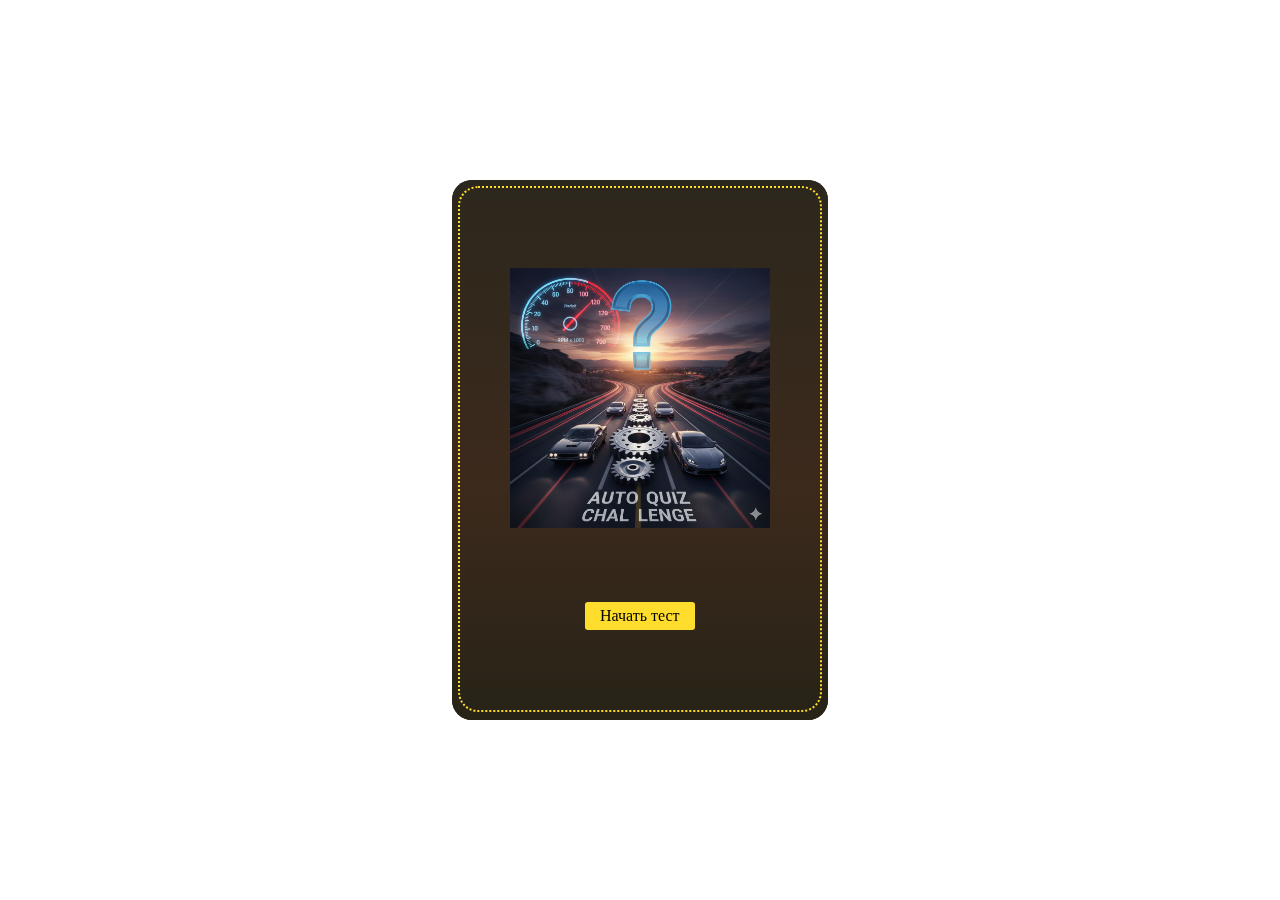
<file: difficult quest/index.html>
<!DOCTYPE html>
<html lang="en">
<head>
    <meta charset="UTF-8">
    <meta name="viewport" content="width=device-width, initial-scale=1.0">
    <title>Document</title>

    <meta name="description" content="">

    <link rel="stylesheet" href="style.css">
</head>
<body>

 <div class="cartQuest">

<!-- СТАРТОВЫЙ ЭКРАН -->
    <div class="plug">
        <div class="startScreen">
            <div class="imgStart_border">
                <div class="imgStart">
                    <img src="img/автоквиз.png" alt="">
                </div>
            
                <button class="tenet-ui-btn startBtn">
                    <span>Начать тест</span>
                </button>
            </div>
        </div>
    </div>

<!-- КАРТОЧКА -->
    <div class="card_y1q7j_11">

    <!-- ================= FRONT ================= -->
    <div class="gameCard_4jhtv_1">
        <div class="gameCard_faceFront_border">

        <div class="card_4jhtv_21">

        

        <!-- КАРТИНКА -->
        <div class="image_4jhtv_51">
            <img alt="" src="img/4.webp">
        </div>

        <!-- ВОПРОС -->
        <div class="_textWrapper_4jhtv_150">
            <div class="t-heading-5 _question_4jhtv_16">
            Вопрос будет подставляться из JS
            </div>
        </div>

        <!-- КНОПКИ ОТВЕТА -->
        <div class="actions_4jhtv_108">
            <button type="button" class="tenet-ui-btn btn-true">
            <span>Правда</span>
            </button>

            <button type="button" class="tenet-ui-btn btn-false">
            <span>Миф</span>
            </button>
        </div>

        </div>
            <div class="finishBlock">
                <div class="statistics-number">
                    n правильных ответов
                </div>
                <div class="rang">
                    Ты победитель
                </div>

                <div class="img-finish">
                    <img src="img/633a765b copy.webp" alt="">
                </div>
            </div>
        </div>
    </div>

    <!-- ================= BACK ================= -->
    <div class="gameCard_4jhtv_1 _faceBack_y1q7j_36">
        <div class="gameCard_faceBack_border">

        <div class="frame_4jhtv_168"></div>

        <div class="card_4jhtv_21">

        <!-- КАРТИНКА (может быть той же) -->
        <div class="image_4jhtv_52">
            <img alt="" src="img/Airbrush-BG-CHANGER-1766992870030.jpg">
        </div>

        <!-- ТЕКСТ -->
        <div class="_textWrapper_4jhtv_150">

            <!-- ВЕРНО -->
            <div class="t-heading-3">
            Верно!
            </div>

            <!-- НЕВЕРНО -->
            <div class="t-heading-4">
            Неверно!
            </div>

            <!-- ПОЯСНЕНИЕ -->
            <div class="t-small-text _question_4jhtv_16" style="display:none;">
            Пояснение будет подставляться из JS
            </div>

        </div>

        <!-- КНОПКА ДАЛЕЕ -->
        <div class="nextActions_4jhtv_108">
            <button type="button" class="tenet-ui-btn _nextBtn">
            <span>Далее</span>
            </button>
        </div>

        </div>
    </div>
    </div>

    </div>
</div>

<script src="script.js"></script>
</body>
</html>
</file>
<file: difficult quest/style.css>
body {
  display: flex;
  justify-content: center; /* горизонталь */
  align-items: center;     /* вертикаль */
  min-height: 100vh;
  margin: 0;
}


.cartQuest {
    position: relative;
    margin: auto;
}


.card_y1q7j_11 {
  perspective: 1200px;
}

._faceBack_y1q7j_36 {
  transform: rotateY(180deg);
}

.card_y1q7j_11.is-flipped .gameCard_4jhtv_1:not(._faceBack_y1q7j_36) {
  transform: rotateY(-180deg);
}

.card_y1q7j_11.is-flipped ._faceBack_y1q7j_36 {
  transform: rotateY(0deg);
}

.nextActions_4jhtv_108 {
  margin-top: 50px;
}

.card_y1q7j_11.show-next .nextActions_4jhtv_108 {
  display: flex;
}

/* OLD */

.plug {
  width: 376px;
  height: 540px;
  position: absolute;
  will-change: transform, opacity;
    /*width: clamp(310px, 50vw, 376px);
    height: clamp(440px, 70vw, 538px);*/
  background: linear-gradient(180deg, #2c271d, #3c2a1c 56.9%, #272317 99.89%);
  border-radius: 20px;
  z-index: 3;
}

.imgStart_border {
    width: 85%;
    margin: 6px 6px;
    border-radius: 20px;
    border: 2px dotted #ffdd2d;
    padding: 80px 20px;
}

.gameCard_faceFront_border {
    width: 95%;
    margin-top: 6px;
    border-radius: 20px;
    border: 2px dotted #ffdd2d;
    padding: 80px 20px;
}

.gameCard_faceBack_border {
  width: 95%;
  margin-top: 5px;
  border-radius: 20px;
  border: 2px dotted #ffdd2d;
  padding: 38px 20px;
}

.startScreen {
    width: 100%;
}

.imgStart {
    width: 260px;
    margin: 0px auto 70px;
}

.imgStart img {
    width: 100%;
}

.card_y1q7j_11 {
    perspective: 1000px;
    translate: none;
    rotate: none;
    scale: none;
    transform: translate(0px, 0px);
    opacity: 1;
    pointer-events: auto;
}

.actions_4jhtv_108 {
    width: 200px;
    justify-content: space-around;
    margin: 30px auto 0;
    padding: 20px;
}

.card_y1q7j_11 {
  width: 376px;
  height: 540px;
  display: flex;
  align-items: center;
  justify-content: center;
  position: relative;
  will-change: transform, opacity;
    /*width: clamp(310px, 50vw, 376px);
    height: clamp(440px, 70vw, 538px);*/
  z-index: 2;
}

.gameCard_4jhtv_1 {
  position: absolute;
  inset: 0;
  border-radius: 20px;
  background: linear-gradient(180deg, #2c271d, #3c2a1c 56.9%, #272317 99.89%);
  display: flex;
  flex-direction: column;
  justify-content: space-between;
  align-items: center;
  padding: 0 20px 20px;
  text-align: center;
  color: #fff;
  z-index: 2;

  backface-visibility: hidden;
  transform-style: preserve-3d;
  transition: transform 0.6s ease;
}

.card_4jhtv_21 {
    display: flex;
    flex-direction: column;
    align-items: center;
    justify-content: center;
    height: 100%;
    position: relative;
    width: 100%;
    background-size: contain;
    background-repeat: no-repeat;
}

.image_4jhtv_51 {
    display: flex;
    align-items: center;
    justify-content: center;
    box-shadow: 0 10px 25px #ffdd2d;
}

.image_4jhtv_51 img {
    object-fit: contain;
    max-height: 100%;
    max-width: 100%;
}

.image_4jhtv_52 {
  width: 200px;
  display: flex;
  align-items: center;
  justify-content: center;
}

.image_4jhtv_52 img {
    object-fit: contain;
    max-height: 100%;
    max-width: 100%;
}

._textWrapper_4jhtv_150 {
    margin-top: 50px;
}

.nextActions_4jhtv_108 {
    display: flex;
    gap: 16px;
}

.t-heading-4 {
  display: block;
  color: red;
  font-size: 25px;
  margin-bottom: 20px;
}

.t-heading-3 {
  display:none; 
  color: green;
  margin: 29px;
  font-size: 30px;
}

button {
  all: initial;
  display: block;
  margin: auto;
  background-color: #ffdd2d;
  padding: 5px 15px;
  border-radius: 3px;
  cursor: pointer;
}

button:hover {
  background-color: #aa931f;
  color: #fff;
}

/* НОВЫЙ БЛОК */
.finishBlock {
  display: none;
}

.img-finish {
  width: 340px;
}

.img-finish img {
  object-fit: contain;
  max-height: 100%;
  max-width: 100%;
}


@media (max-width: 480px) {

  .plug {
    width: 300px;
  }

  .imgStart {
    width: 243px;
  }

  .imgStart_border {
    width: 243px;
    padding: 89px 20px;
  }

.card_y1q7j_11 {
  width: 300px;
}

.gameCard_faceFront_border {
    width: 245px;
    padding: 92px 20px;
  }

.gameCard_faceBack_border {
    width: 245px;
    padding: 40px 20px;
  }

.textWrapper_4jhtv_150 { 
  margin-top: 65px;
  }

.nextActions_4jhtv_108 {
  margin-top: 30px;
  }

.t-heading-3 {
  margin: 37px;
  }

.t-small-text {
  height: 62px;
  }

.t-heading-5 {
  height: 54px;
  }

.img-finish {
    width: 255px;
    margin-top: 60px;
  }
}
</file>
